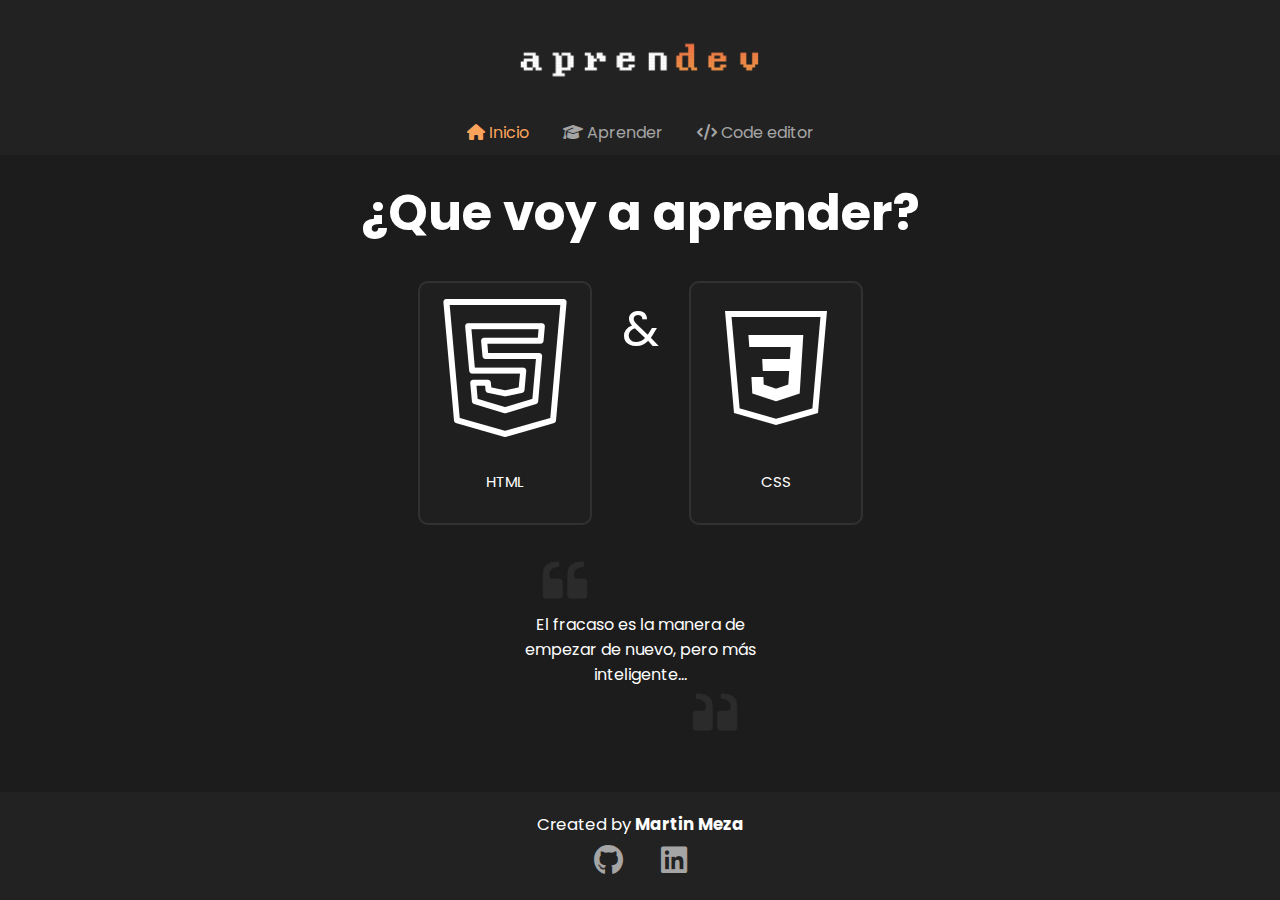
<file: index.html>
<!DOCTYPE html>
<html lang="en">
<head>
    <meta charset="UTF-8">
    <meta name="viewport" content="width=device-width, initial-scale=1.0">
    <meta http-equiv="X-UA-Compatible" content="IE=7">
    <link rel="stylesheet" href="https://cdnjs.cloudflare.com/ajax/libs/font-awesome/6.5.1/css/all.min.css" />
    <link rel="stylesheet" href="css/style.css">
    <link rel="shortcut icon" href="images/favicon.png" type="image/x-icon">
    <title>AprenDev</title>
</head>

<body>
    <header>
        <div class="logo">
            <img src="images/logo.png" alt="Logo AprenDev">
        </div>
        <nav>
            <ul>
                <li><a href="#" class="active"><i class="fas fa-house"></i> Inicio</a></li>
                <li><a href="pages/aprender.html"><i class="fas fa-graduation-cap"></i> Aprender</a></li>
                <li><a href="pages/code.html"><i class="fas fa-code"></i> Code editor</a></li>
            </ul>
        </nav>
    </header>

    <main>
        <h2>¿Que voy a aprender?</h2>
        <section class="tarjetas">
            <div class="tarjeta">
                <img src="images/icon-html.png" alt="HTML">
                <p>HTML</p>
            </div>
            <p>&</p>
            <div class="tarjeta">
                <img src="images/icon-css.png" alt="CSS">
                <p>CSS</p>
            </div>
        </section>

    <div class="frase">
        <img src="images/quote.png" alt="Comillas" class="comillas">
        <p>El fracaso es la manera de empezar de nuevo, pero más inteligente...</p>
        <img src="images/quote.png" alt="Comillas" class="comillas2">
    </div>
    </main>

    <footer>
        <div class="footer-bottom">
            <div class="footer-bottom-wrapper">
                <small>Created by <b>Martin Meza</b></small>
                <div class="social-wrapper">
                    <div class='social-links'>
                        <ul>
                            <li>
                                <a href="https://github.com/CetzDev" title="GitHub"><i class="fab fa-github"></i></a>
                            </li>
                            <li>
                                <a href="https://www.linkedin.com/in/martinmeza/" title="Linkedin"><i class="fab fa-linkedin"></i></a>
                            </li>
                        </ul>
                    </div>
                </div>
            </div>
    </footer>
</body>
</html>
</file>
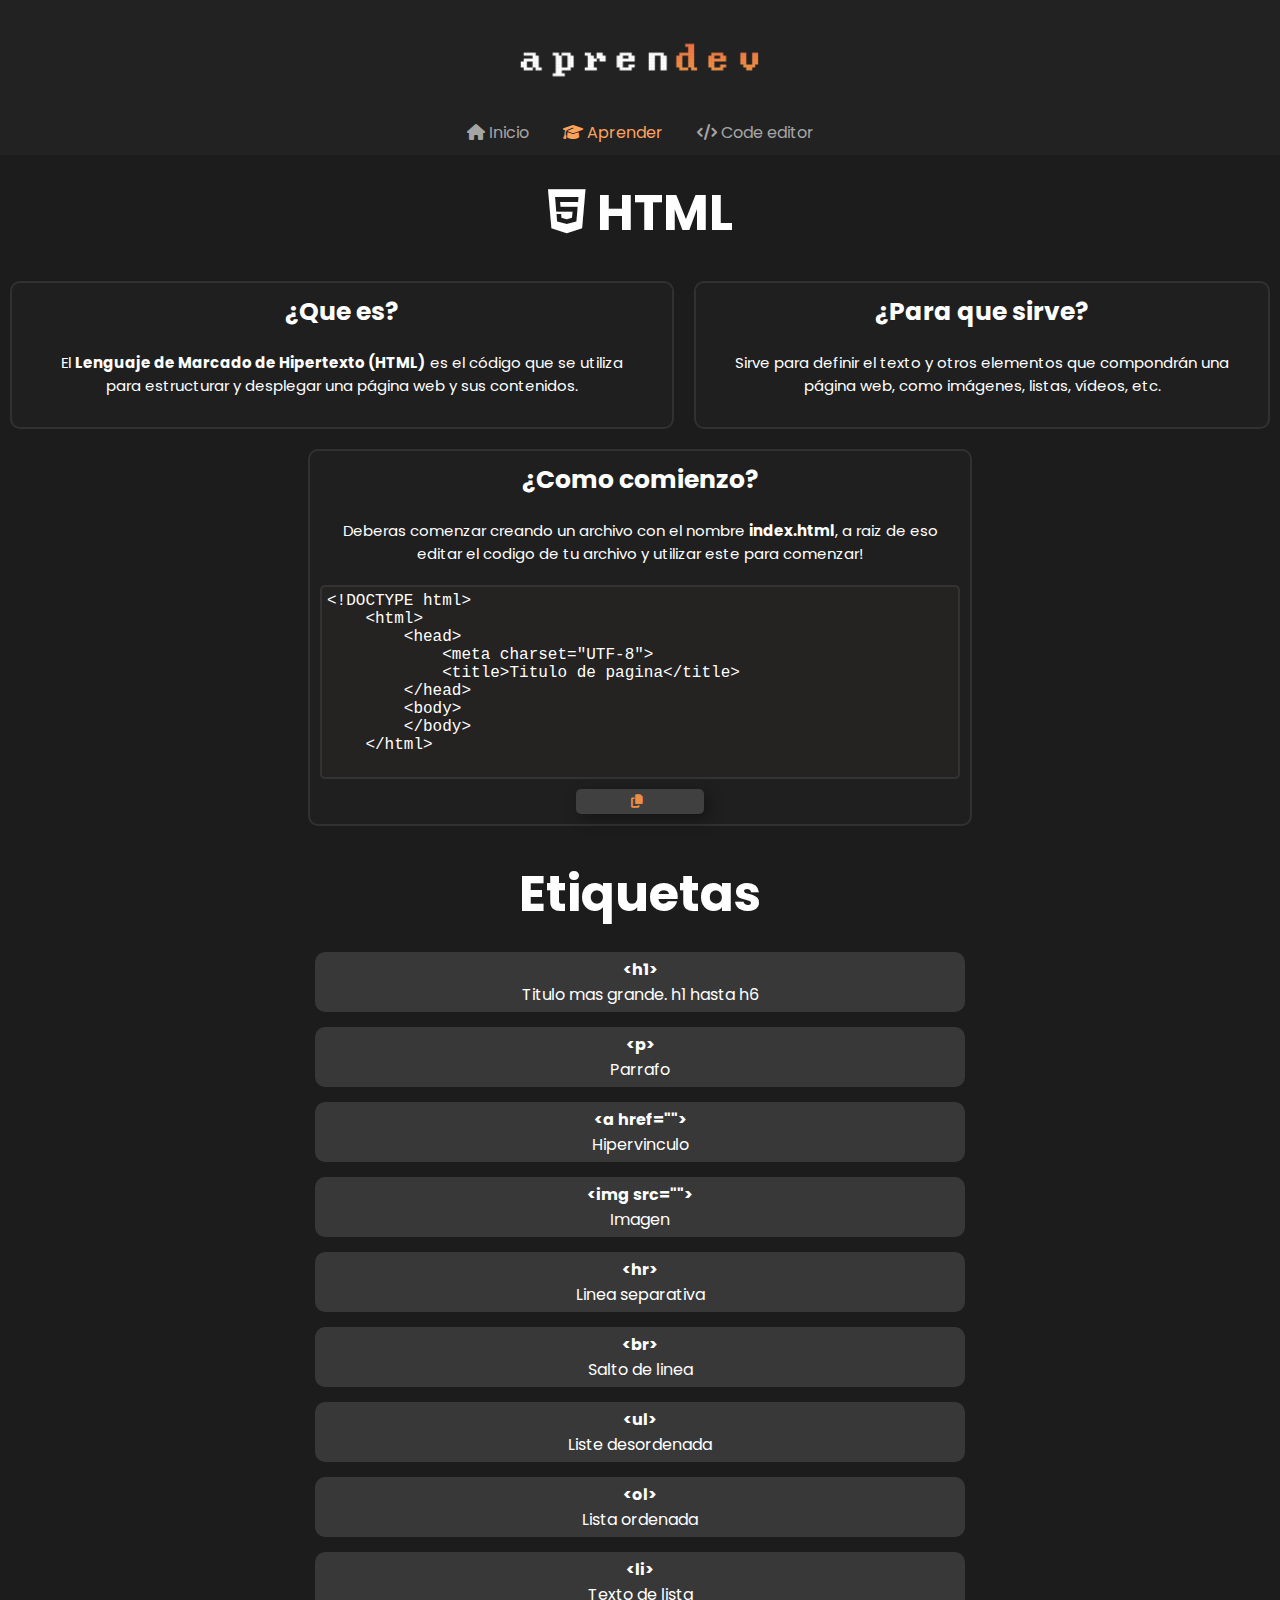
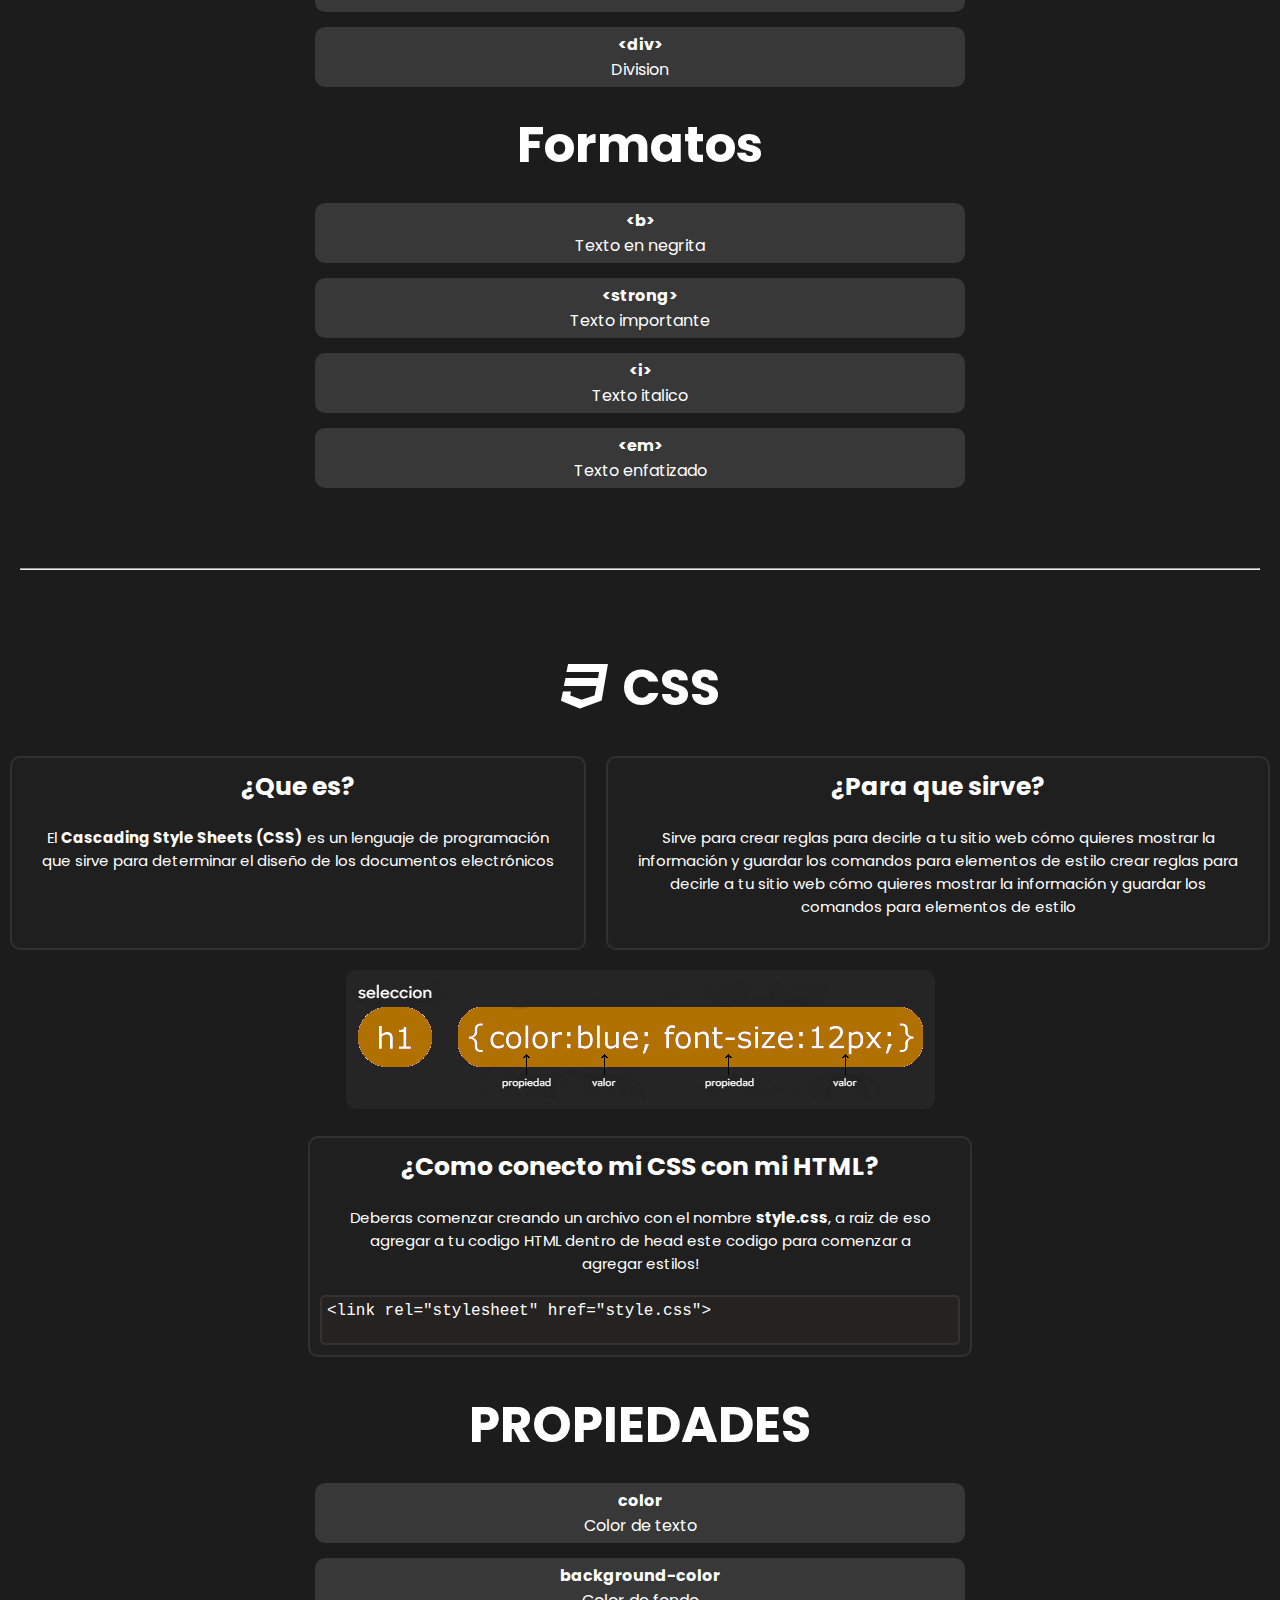
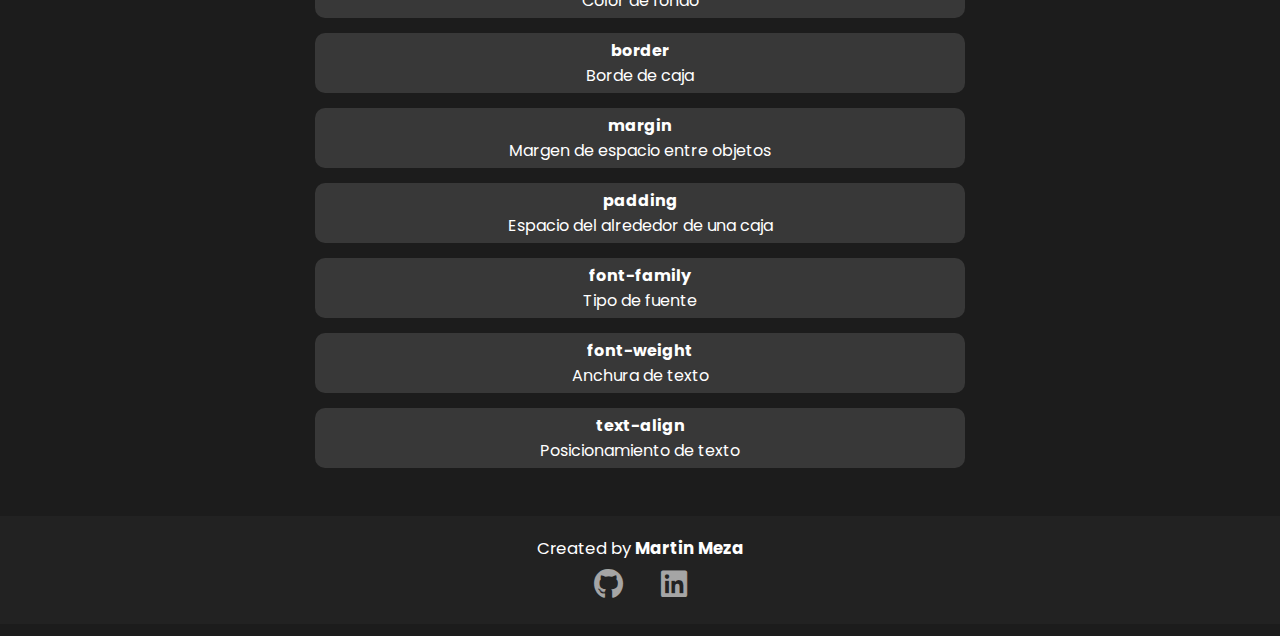
<file: pages/aprender.html>
<!DOCTYPE html>
<html lang="en">

<head>
    <meta charset="UTF-8">
    <meta name="viewport" content="width=device-width, initial-scale=1.0">
    <meta http-equiv="X-UA-Compatible" content="IE=7">
    <link rel="stylesheet" href="https://cdnjs.cloudflare.com/ajax/libs/font-awesome/6.5.1/css/all.min.css" />
    <link rel="stylesheet" href="../css/style.css">
    <link rel="shortcut icon" href="../images/favicon.png" type="image/x-icon">
    <title>AprenDev</title>
</head>

<body>
    <header>
        <div class="logo">
            <img src="../images/logo.png" alt="Logo AprenDev">
        </div>
        <nav>
            <ul>
                <li><a href="../index.html"><i class="fas fa-house"></i> Inicio</a></li>
                <li><a href="#" class="active"><i class="fas fa-graduation-cap"></i> Aprender</a></li>
                <li><a href="code.html"><i class="fas fa-code"></i> Code editor</a></li>
            </ul>
        </nav>
    </header>

    <main>
        <!-- HTML -->

        <h2><i class="fab fa-html5"></i> HTML</h2>
        <section class="tarjetas">
            <div class="tarjeta">
                <h3>¿Que es?</h3>
                <p>El <b>Lenguaje de Marcado de Hipertexto (HTML)</b> es el código que se utiliza para estructurar y
                    desplegar una página web y sus contenidos.</p>
            </div>
            <div class="tarjeta">
                <h3>¿Para que sirve?</h3>
                <p>Sirve para definir el texto y otros elementos que compondrán una página web, como imágenes, listas,
                    vídeos, etc.</p>
            </div>
        </section>

        <section class="tarjetas">
            <div class="tarjeta">
                <h3>¿Como comienzo?</h3>
                <p>Deberas comenzar creando un archivo con el nombre <b>index.html</b>, a raiz de eso editar el codigo
                    de tu archivo y utilizar este para comenzar!</p>
                <div class="codigo">
                    <pre id="code">
&lt;!DOCTYPE html&gt;
    &lt;html&gt;
        &lt;head&gt;
            &lt;meta charset="UTF-8"&gt;
            &lt;title&gt;Titulo de pagina&lt;/title&gt;
        &lt;/head&gt;
        &lt;body&gt;
        &lt;/body&gt;
    &lt;/html&gt;
                    </pre>
                </div>
                <button class="Btn" onclick="copyToClipboard();">
                    <i class="fas fa-copy"></i>
                    <span class="effect"></span>
                </button>
            </div>
        </section>

        <h2>Etiquetas</h2>
        <section class="elements">
        <div class="element">
            <h4>&lt;h1&gt;</h4>
            <p>Titulo mas grande. h1 hasta h6</p>
        </div>
        <div class="element">
            <h4>&lt;p&gt;</h4>
            <p>Parrafo</p>
        </div>
        <div class="element">
            <h4>&lt;a href=""&gt;</h4>
            <p>Hipervinculo</p>
        </div>
        <div class="element">
            <h4>&lt;img src=""&gt;</h4>
            <p>Imagen</p>
        </div>
        <div class="element">
            <h4>&lt;hr&gt;</h4>
            <p>Linea separativa</p>
        </div>
        <div class="element">
            <h4>&lt;br&gt;</h4>
            <p>Salto de linea</p>
        </div>
        <div class="element">
            <h4>&lt;ul&gt;</h4>
            <p>Liste desordenada</p>
        </div>
        <div class="element">
            <h4>&lt;ol&gt;</h4>
            <p>Lista ordenada</p>
        </div>
        <div class="element">
            <h4>&lt;li&gt;</h4>
            <p>Texto de lista</p>
        </div>
        <div class="element">
            <h4>&lt;div&gt;</h4>
            <p>Division</p>
        </div>
        </section>

        <h2>Formatos</h2>

        <section class="formats">
        <div class="format">
            <h4>&lt;b&gt;</h4>
            <p>Texto en negrita</p>
        </div>
        <div class="format">
            <h4>&lt;strong&gt;</h4>
            <p>Texto importante</p>
        </div>
        <div class="format">
            <h4>&lt;i&gt;</h4>
            <p>Texto italico</p>
        </div>
        <div class="format">
            <h4>&lt;em&gt;</h4>
            <p>Texto enfatizado</p>
        </div>
        </section>

        <hr>

        <!-- CSS -->
        <h2><i class="fab fa-css3"></i> CSS</h2>
        <section class="tarjetas">
            <div class="tarjeta">
                <h3>¿Que es?</h3>
                <p>El <b>Cascading Style Sheets (CSS)</b> es un lenguaje de programación que sirve para determinar el diseño de los documentos electrónicos</p>
            </div>
            <div class="tarjeta">
                <h3>¿Para que sirve?</h3>
                <p>Sirve para crear reglas para decirle a tu sitio web cómo quieres mostrar la información y guardar los comandos para elementos de estilo crear reglas para decirle a tu sitio web cómo quieres mostrar la información y guardar los comandos para elementos de estilo</p>
            </div>
        </section>

        <div class="selection">
            <img src="../images/img_selector.png" alt="">
        </div>

        <section class="tarjetas">
            <div class="tarjeta">
                <h3>¿Como conecto mi CSS con mi HTML?</h3>
                <p>Deberas comenzar creando un archivo con el nombre <b>style.css</b>, a raiz de eso agregar a tu codigo
                    HTML dentro de head este codigo para comenzar a agregar estilos!</p>
                <div class="codigo">
                    <pre id="code">
&lt;link rel="stylesheet" href="style.css"&gt;
                    </pre>
                </div>
        </section>

        <h2>PROPIEDADES</h2>

        <section class="elements">
            <div class="element">
                <h4>color</h4>
                <p>Color de texto</p>
            </div>
            <div class="element">
                <h4>background-color</h4>
                <p>Color de fondo</p>
            </div>
            <div class="element">
                <h4>border</h4>
                <p>Borde de caja</p>
            </div>
            <div class="element">
                <h4>margin</h4>
                <p>Margen de espacio entre objetos</p>
            </div>
            <div class="element">
                <h4>padding</h4>
                <p>Espacio del alrededor de una caja</p>
            </div>
            <div class="element">
                <h4>font-family</h4>
                <p>Tipo de fuente</p>
            </div>
            <div class="element">
                <h4>font-weight</h4>
                <p>Anchura de texto</p>
            </div>
            <div class="element">
                <h4>text-align</h4>
                <p>Posicionamiento de texto</p>
            </div>
            </section>

    </main>

    <footer>
        <div class="footer-bottom">
            <div class="footer-bottom-wrapper">
                <small>Created by <b>Martin Meza</b></small>
                <div class="social-wrapper">
                    <div class='social-links'>
                        <ul>
                            <li>
                                <a href="https://github.com/CetzDev" title="GitHub"><i class="fab fa-github"></i></a>
                            </li>
                            <li>
                                <a href="https://www.linkedin.com/in/martinmeza/" title="Linkedin"><i class="fab fa-linkedin"></i></a>
                            </li>
                        </ul>
                    </div>
                </div>
            </div>
    </footer>
</body>

<script src="/js/script.js"></script>
</html>
</file>
<file: css/style.css>
@import url('https://fonts.googleapis.com/css2?family=Poppins:ital,wght@0,100;0,200;0,300;0,400;0,500;0,600;0,700;0,800;0,900;1,100;1,200;1,300;1,400;1,500;1,600;1,700;1,800;1,900&display=swap');

body {
    font-family: 'Poppins', sans-serif;
    font-size: 16px;
    background-color: #1C1C1C;
}

* {
    margin: 0;
    padding: 0;
}

.active {
  color: #fca35b;
}

/* NAVEGACION */

header {
    display: block;
    align-items: center;
    background-color: rgba(46, 46, 46, 0.342);
    text-align: center;
    padding: 10px;
}

.logo img {
    width: 20%;
    animation: agrandar 1s infinite alternate;
}

@keyframes agrandar {
  0% {
    transform: scale(1);
  }
  100% {
    transform: scale(1.1);
  }
}

ul li {
    display: inline;
    margin: 15px;
}

ul li a {
    text-decoration: none;
    color: #ffffff9a;
}

ul li a:hover {
    color: #e98f46;
}

/* MAIN */
main {
    color: #ffffff;
}

main h2 {
    margin: 20px;
    font-size: 50px;
    text-align: center;
}

.tarjetas {
    color: #ffffff;
    display: flex;
    justify-content: center;
}

.tarjetas p {
    font-size: 50px;
    margin: 20px;
}

.tarjeta {
    background-color: #1f1f1f;
    padding: 10px;
    border-radius: 10px;
    border: 2px solid rgba(128, 128, 128, 0.185);
    margin: 10px;
    text-align: center;
    max-width: 50%;
    transition: 0.5s;
}

.tarjeta:hover {
    transform: scale(1.02);
    transition: 0.5s;
}

.tarjeta h3 {
    font-size: 25px;
}

.tarjeta p {
    font-size: 15px;
}

.selection {
  text-align: center;
  margin: 10px;
}

.selection img {
  border-radius: 10px;
  border: 10px solid #252525;
}

.frase {
  display: block;
  text-align: center;
}

.frase p {
  width: 20%;
  margin: auto;
}

.frase img {
  z-index: -1;
}

.frase .comillas {
  width: 50px;
  opacity: 10%;
  margin-right: 150px;
  margin-top: 20px;
}

.frase .comillas2 {
  width: 50px;
  opacity: 10%;
  margin-left: 150px;
  transform: scaleX(-1);
}

/* ELEMENTOS / FORMATOS */
.elements {
  text-align: center;
}

.element {
  background-color: #383838;
  width: 50%;
  margin: auto;
  margin-top: 15px;
  border-radius: 10px;
  padding: 5px;
}

.formats {
  text-align: center;
}

.format {
  background-color: #383838;
  width: 50%;
  margin: auto;
  margin-top: 15px;
  border-radius: 10px;
  padding: 5px;
}

/* CARD BOX CODE */
.codigo {
    text-align: start;
    border: 2px solid rgb(51, 51, 51);
    background-color: rgba(119, 100, 78, 0.075);
    padding: 5px;
    border-radius: 5px;
}

/* LIVE CODE EDITOR */
.sections {
  display: flex;
  justify-content: space-around;
}

.container{
  font-family: "Source Sans 3", sans-serif;
}

.editor{
  width: 50%;
  height: 100%;
  float: left;
  box-sizing: border-box;
  position: relative;
}

.editor #html{
  border-right: 1px solid #777;
}

.editor #css{
  border-left: 20px solid #333;
  border-right: 1px solid #777;
}

.code-box{
  position: relative;
  height: calc(50vh - 4.6rem);
  overflow: hidden;
}

.preview{
  margin-top: 40px;
  position: relative;
  height: calc(90vh - 30px);
  background: #fff;
}

.preview iframe{
  width: 100%;
  height: 100%;
}

/* COPIAR BOTON */
.Btn {
    width: 20%;
    height: 25px;
    background-color: rgb(65, 64, 64);
    border: none;
    box-shadow: 5px 5px 15px rgba(0, 0, 0, 0.342);
    border-radius: 5px;
    cursor: pointer;
    display: flex;
    align-items: center;
    justify-content: center;
    gap: 7px;
    position: relative;
    overflow: hidden;
    transition-duration: .5s;
    margin: auto;
    margin-top: 10px;
  }

  .Btn {
    color: #e98f46;
  }
  
  .Btn:hover {
    box-shadow: 0px 0px 5px #e98f46,
    0px 0px 10px #e98f46,
    0px 0px 30px #e98f46;
    transition-duration: .7s;
  }

/* FOOTER */
.footer-bottom {
    margin-top: 3rem;
    width: 100%;
    padding: 1rem 0;
    color: #ffffff;
    background-color: rgba(46, 46, 46, 0.342);
    font-size: 20px;
}

.footer-bottom-wrapper {
    display: block;
    justify-content: space-between;
    text-align: center;
}

.social-links {
    font-size: 30px;
}

/* OTRO */
hr {
  margin: 20px;
  margin-top: 80px;
  margin-bottom: 80px;
}

::-webkit-scrollbar {
    width: 10px;
    height: 10px;
  }
  
  ::-webkit-scrollbar-thumb {
    background: #888;
    border-radius: 5px;
  }
  
  ::-webkit-scrollbar-thumb:hover {
    background: #757575;
  }
  
  ::-webkit-scrollbar-track {
    background: #383838;
  }
  
  ::-webkit-scrollbar-track:hover {
    background: #3f3f3f;
  }

  /* RESPONSIVE */

@media (max-width: 800px) {

    main {
      display: block;
    }

    .logo img {
      width: 200px;
    }

    .tarjeta {
      max-width: 100%;
    }

    .tarjetas {
      display: block;
    }

    .tarjetas p {
      text-align: center;
    }

    .footer-bottom-wrapper {
        flex-direction: row;
    }

    .footer-bottom-links {
        margin-left: 1.5rem;
    }

    .element {
      width: 80%;
    }

    .format {
      width: 80%;
    }

    .frase p {
      width: 50%;
    }

    .selection img {
      margin-top: 30px;
      margin-bottom: 30px;
      width: 390px;
      height: 110px;
    }

}
</file>
